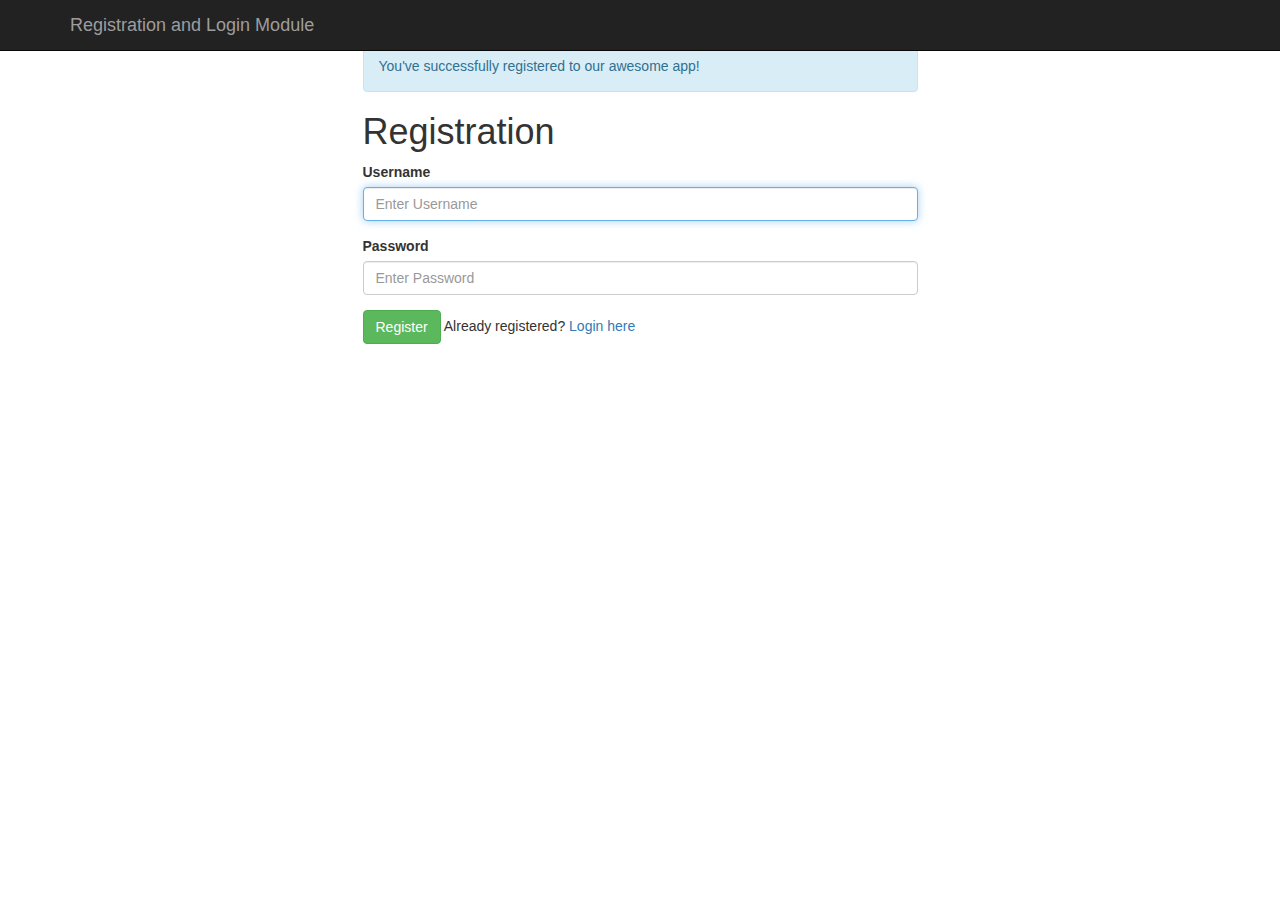
<file: src/main/resources/templates/registration.html>
<!DOCTYPE html>
<html>
<head>
    <meta charset="ISO-8859-1">
    <title>Registration</title>
    <link rel="stylesheet"
          href="https://maxcdn.bootstrapcdn.com/bootstrap/3.3.7/css/bootstrap.min.css"
          integrity="sha384-BVYiiSIFeK1dGmJRAkycuHAHRg32OmUcww7on3RYdg4Va+PmSTsz/K68vbdEjh4u"
          crossorigin="anonymous">
</head>
<body>

<!-- create navigation bar ( header) -->
<nav class="navbar navbar-inverse navbar-fixed-top">
    <div class="container">
        <div class="navbar-header">
            <button type="button" class="navbar-toggle collapsed"
                    data-toggle="collapse" data-target="#navbar" aria-expanded="false"
                    aria-controls="navbar">
                <span class="sr-only">Toggle navigation</span> <span
                    class="icon-bar"></span> <span class="icon-bar"></span> <span
                    class="icon-bar"></span>
            </button>
            <a class="navbar-brand" href="#" th:href="@{/}">Registration and
                Login Module</a>
        </div>
    </div>
</nav>

<br>
<br>
<!-- Create HTML registration form -->
<div class="container">
    <div class="row">
        <div class="col-md-6 col-md-offset-3">

            <!-- success message -->
            <div th:if="${param.success}">
                <div class="alert alert-info">You've successfully registered
                    to our awesome app!</div>
            </div>

            <h1>Registration</h1>

            <form th:action="@{/registration}" method="post" th:object="${user}">

                <div class="form-group">
                    <label class="control-label" for="username"> Username </label> <input
                        id="username" class="form-control" name="username" placeholder="Enter Username"required
                        autofocus="autofocus" />
                </div>

                <div class="form-group">
                    <label class="control-label" for="password"> Password </label> <input
                        id="password" class="form-control" type="password" placeholder="Enter Password"
                        name="password" required autofocus="autofocus" />
                </div>

                <div class="form-group">
                    <button type="submit" class="btn btn-success">Register</button>
                    <span>Already registered? <a href="/" th:href="@{/login}">Login
								here</a></span>
                </div>
            </form>
        </div>
    </div>
</div>
</body>
</html>
</file>
